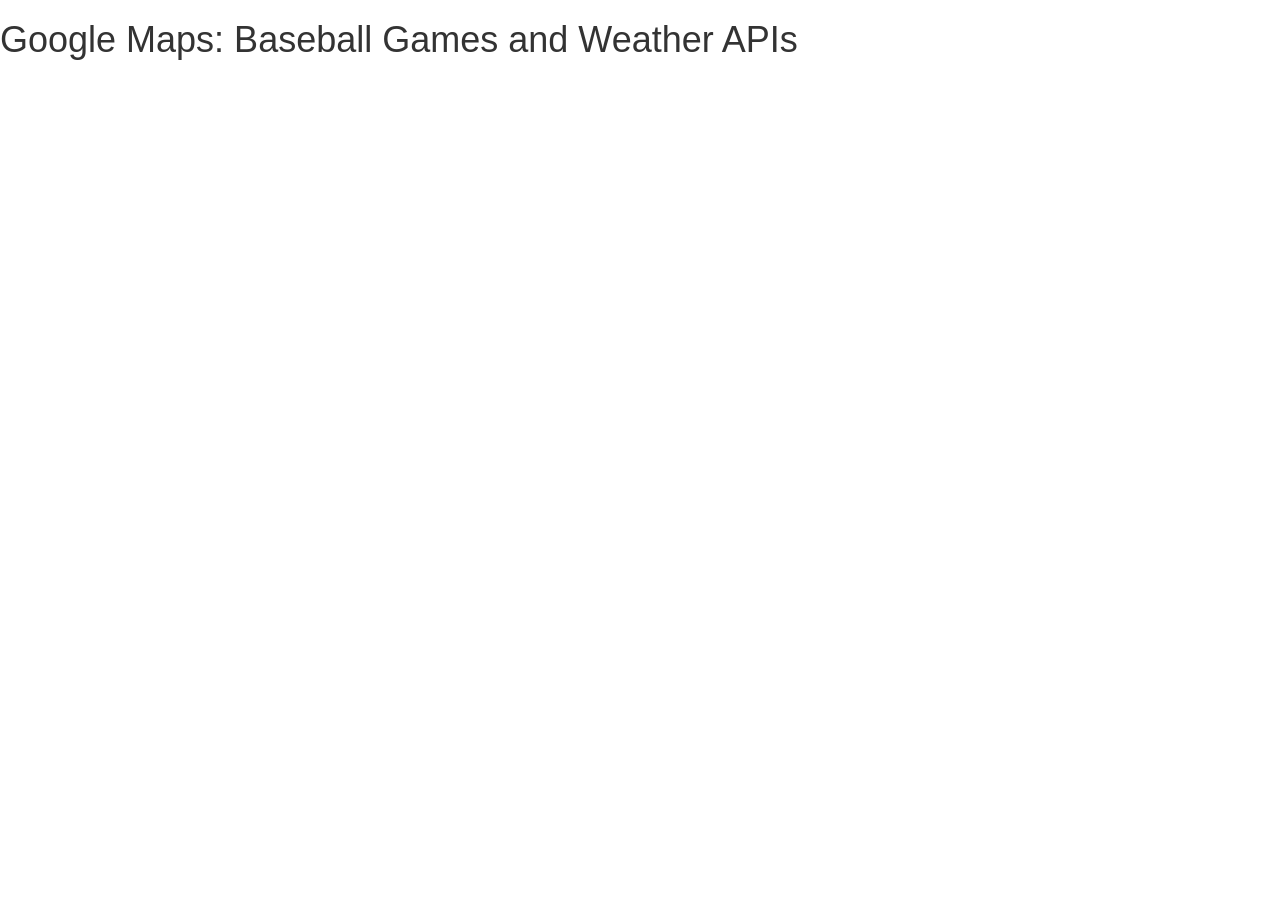
<file: index.html>
<!-- Latest compiled and minified CSS -->
<link rel="stylesheet" href="https://maxcdn.bootstrapcdn.com/bootstrap/3.3.7/css/bootstrap.min.css">
<!-- jQuery library -->
<script src="https://ajax.googleapis.com/ajax/libs/jquery/3.3.1/jquery.min.js"></script>
<!-- Latest compiled JavaScript -->
<script src="https://maxcdn.bootstrapcdn.com/bootstrap/3.3.7/js/bootstrap.min.js"></script>

<html>
	<head>
		<title>Sports and Weather APIs</title>
	</head>

	<body>

		<header>
			<h1>Google Maps: Baseball Games and Weather APIs</h1>
		</header>

	</body>

</html>
</file>
